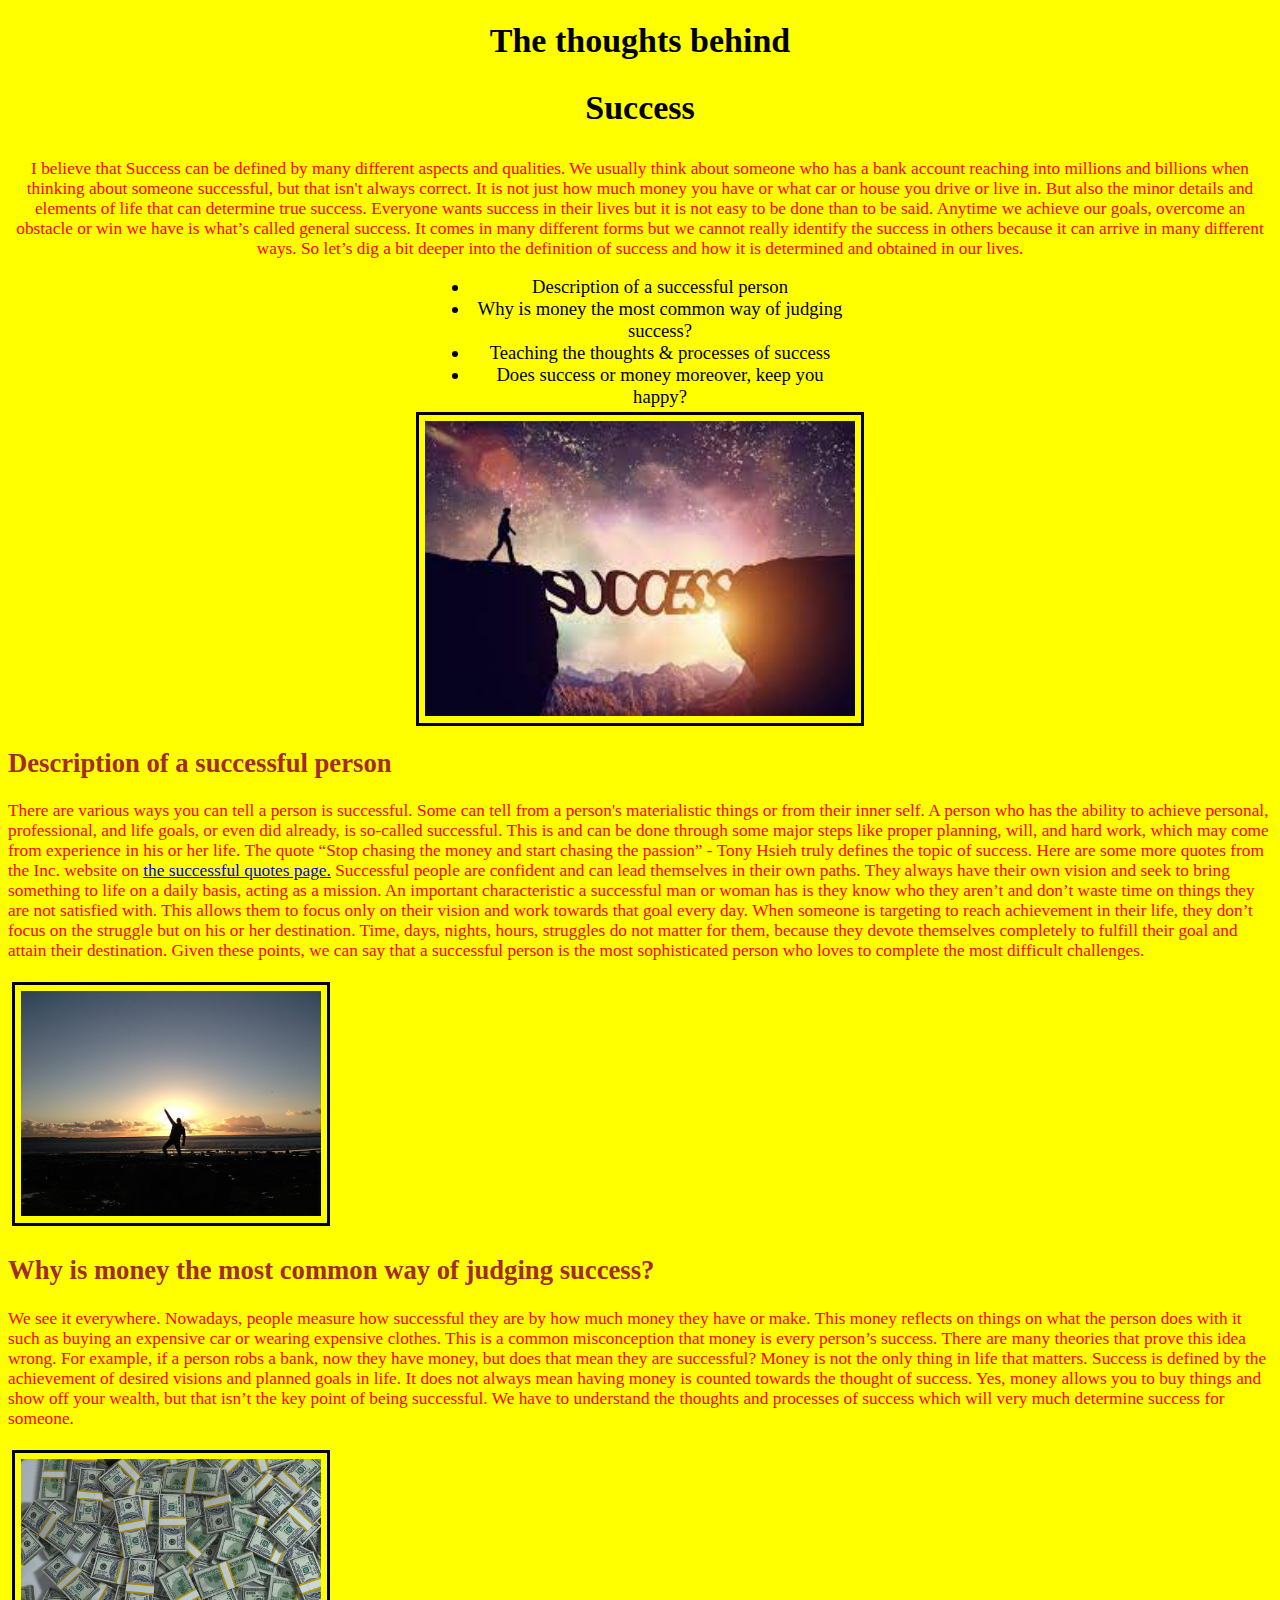
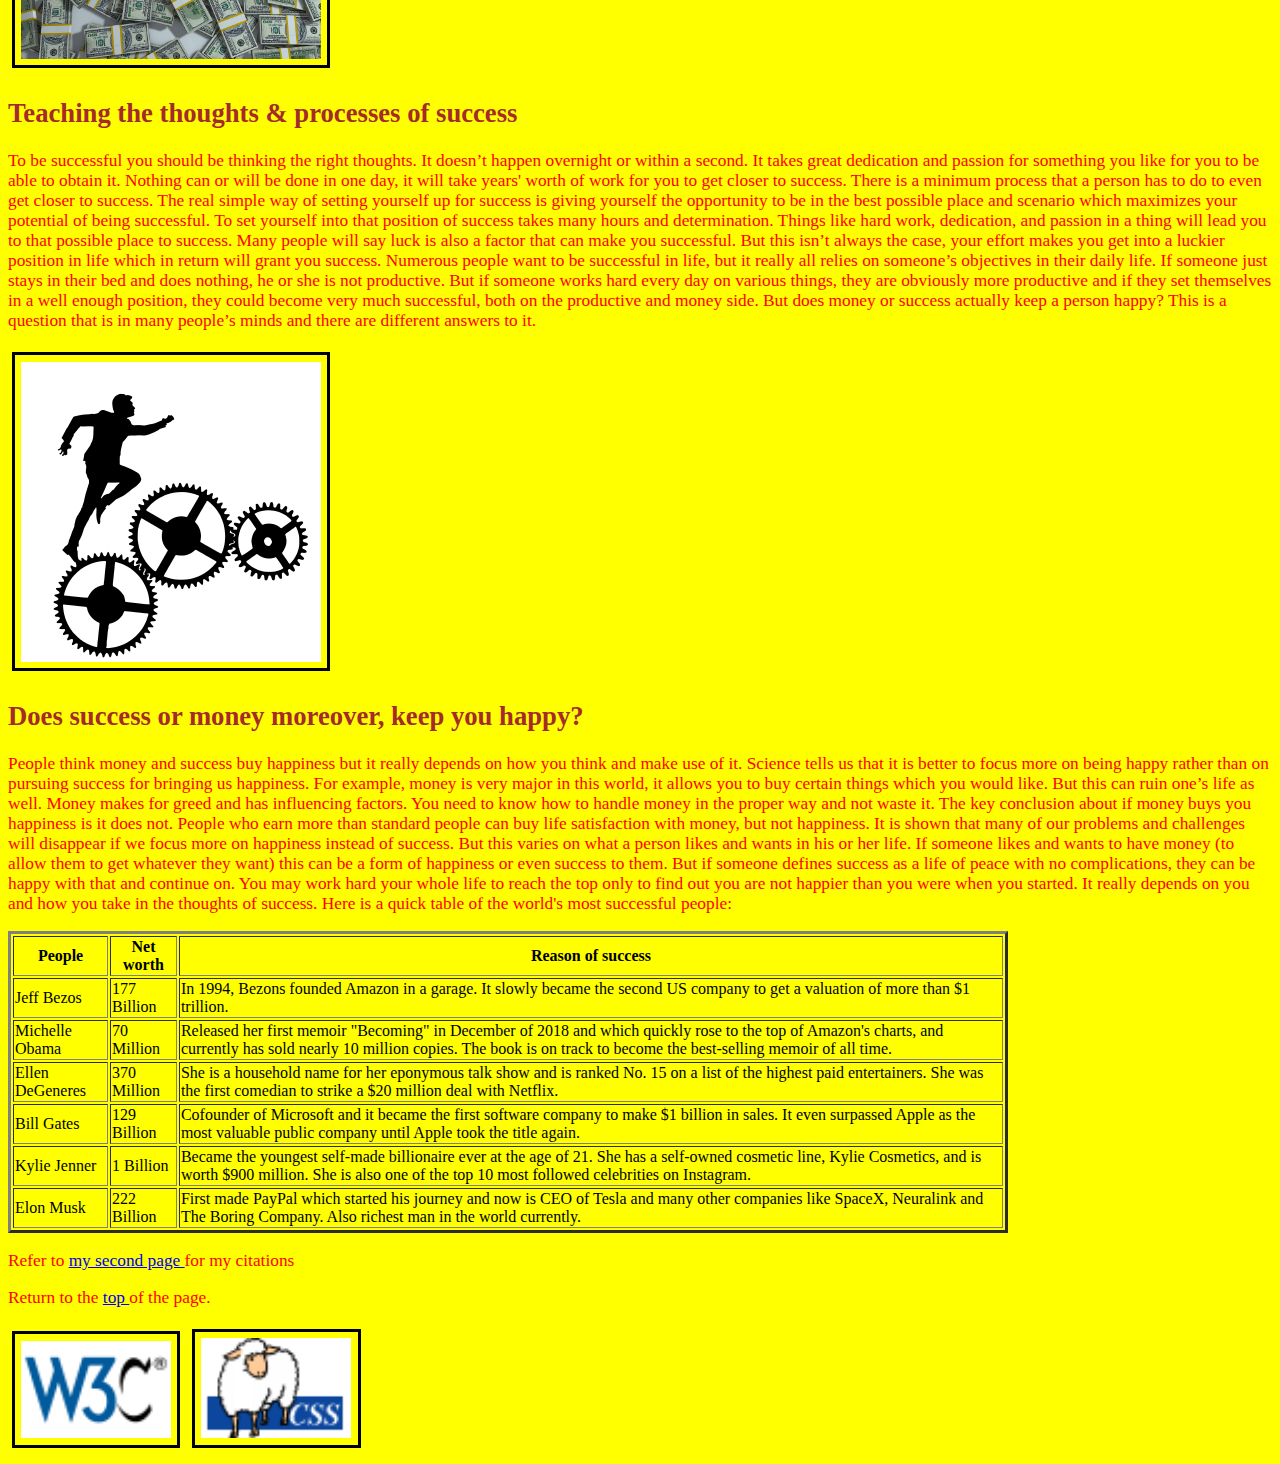
<file: index.html>
<!doctype html>
<html lang = "en">
	    <head>
				<meta charset="UTF-8"> 
				<title> Definition of Success </title> 
				<link rel="stylesheet" type="text/css" href="success.css" />			
		</head>
		<body>
				<h1 id= "TopOfPage"> The thoughts behind Success </h1> 
				<p class = "center">I believe that Success can be defined by many different aspects and qualities. We usually think about someone who has a bank account reaching into millions and billions when thinking about someone successful, but that isn't always correct. It is not just how much money you have or what car or house you drive or live in. But also the minor details and elements of life that can determine true success. Everyone wants success in their lives but it is not easy to be done than to be said. Anytime we achieve our goals, overcome an obstacle or win we have is what’s called general success. It comes in many different forms but we cannot really identify the success in others because it can arrive in many different ways. So let’s dig a bit deeper into the definition of success and how it is determined and obtained in our lives. </p>
				<ul>
						<li> Description of a successful person </li>
						<li> Why is money the most common way of judging success? </li>
						<li> Teaching the thoughts &amp; processes of success </li>
						<li> Does success or money moreover, keep you happy? </li>
						<!--These are usually the topics that come into mind when thinking about success -->
				</ul>
				<img src = "successbridge.jfif" width = "430" alt = "Picture of Success bridge" style = "display: block; margin-left: auto; margin-right: auto;" />
				<h2> Description of a successful person </h2>
				<p> There are various ways you can tell a person is successful. Some can tell from a person's materialistic things or from their inner self. A person who has the ability to achieve personal, professional, and life goals, or even did already, is so-called successful. This is and can be done through some major steps like proper planning, will, and hard work, which may come from experience in his or her life. The quote “Stop chasing the money and start chasing the passion” - Tony Hsieh truly defines the topic of success. Here are some more quotes from the Inc. website on <a href = "https://www.inc.com/jayson-demers/51-quotes-to-inspire-success-in-your-life-and-business.html" target="blank">the successful quotes page.</a> Successful people are confident and can lead themselves in their own paths. They always have their own vision and seek to bring something to life on a daily basis, acting as a mission. An important characteristic a successful man or woman has is they know who they aren’t and don’t waste time on things they are not satisfied with. This allows them to focus only on their vision and work towards that goal every day. When someone is targeting to reach achievement in their life, they don’t focus on the struggle but on his or her destination. Time, days, nights, hours, struggles do not matter for them, because they devote themselves completely to fulfill their goal and attain their destination. Given these points, we can say that a successful person is the most sophisticated person who loves to complete the most difficult challenges. </p> 
				<img src = "successsunset.jpg" width = "300" alt = "Picture of reached success" />
			
				<h2> Why is money the most common way of judging success? </h2> 
				<p> We see it everywhere. Nowadays, people measure how successful they are by how much money they have or make. This money reflects on things on what the person does with it such as buying an expensive car or wearing expensive clothes. This is a common misconception that money is every person’s success. There are many theories that prove this idea wrong. For example, if a person robs a bank, now they have money, but does that mean they are successful? Money is not the only thing in life that matters. Success is defined by the achievement of desired visions and planned goals in life. It does not always mean having money is counted towards the thought of success. Yes, money allows you to buy things and show off your wealth, but that isn’t the key point of being successful. We have to understand the thoughts and processes of success which will very much determine success for someone. </p> 
				<img src = "successmoney.jpg" width = "300" alt = "Picutre of money bundles" />
				
				<h2> Teaching the thoughts &amp; processes of success </h2> 
				<p> To be successful you should be thinking the right thoughts.  It doesn’t happen overnight or within a second. It takes great dedication and passion for something you like for you to be able to obtain it. Nothing can or will be done in one day, it will take years' worth of work for you to get closer to success. There is a minimum process that a person has to do to even get closer to success. The real simple way of setting yourself up for success is giving yourself the opportunity to be in the best possible place and scenario which maximizes your potential of being successful. To set yourself into that position of success takes many hours and determination. Things like hard work, dedication, and passion in a thing will lead you to that possible place to success. Many people will say luck is also a factor that can make you successful. But this isn’t always the case, your effort makes you get into a luckier position in life which in return will grant you success. Numerous people want to be successful in life, but it really all relies on someone’s objectives in their daily life. If someone just stays in their bed and does nothing, he or she is not productive. But if someone works hard every day on various things, they are obviously more productive and if they set themselves in a well enough position, they could become very much successful, both on the productive and money side. But does money or success actually keep a person happy? This is a question that is in many people’s minds and there are different answers to it. </p> 
				<img src = "successprocess.jpg!d" width = "300" alt = "Picture of processes" />
				
				<h2> Does success or money moreover, keep you happy? </h2> 
				<p> People think money and success buy happiness but it really depends on how you think and make use of it. Science tells us that it is better to focus more on being happy rather than on pursuing success for bringing us happiness. For example, money is very major in this world, it allows you to buy certain things which you would like. But this can ruin one’s life as well. Money makes for greed and has influencing factors. You need to know how to handle money in the proper way and not waste it. The key conclusion about if money buys you happiness is it does not. People who earn more than standard people can buy life satisfaction with money, but not happiness. It is shown that many of our problems and challenges will disappear if we focus more on happiness instead of success. But this varies on what a person likes and wants in his or her life. If someone likes and wants to have money (to allow them to get whatever they want) this can be a form of happiness or even success to them. But if someone defines success as a life of peace with no complications, they can be happy with that and continue on. You may work hard your whole life to reach the top only to find out you are not happier than you were when you started. It really depends on you and how you take in the thoughts of success.  Here is a quick table of the world's most successful people:	</p>
				
				<table width = "1000px" border = "3px"> 
					<tr> 
						<th> People </th> 
						<th> Net worth </th> 
						<th> Reason of success </th> 
					</tr> 
					<tr> 
						<td> Jeff Bezos </td> 
						<td> 177 Billion </td> 
						<td> In 1994, Bezons founded Amazon in a garage. It slowly became the second US company to get a valuation of more than $1 trillion. </td> 
					</tr> 
					<tr> 
						<td> Michelle Obama </td> 
						<td> 70 Million </td> 
						<td> Released her first memoir "Becoming" in December of 2018 and which quickly rose to the top of Amazon's charts, and currently has sold nearly 10 million copies. The book is on track to become the best-selling memoir of all time. </td> 
					</tr> 
					<tr> 
						<td> Ellen DeGeneres </td> 
						<td> 370 Million </td> 
						<td> She is a household name for her eponymous talk show and is ranked No. 15 on a list of the highest paid entertainers. She was the first comedian to strike a $20 million deal with Netflix. </td> 
					</tr> 
					<tr> 
						<td> Bill Gates </td> 
						<td> 129 Billion </td> 
						<td> Cofounder of Microsoft and it became the first software company to make $1 billion in sales. It even surpassed Apple as the most valuable public company until Apple took the title again. </td> 
					</tr> 
					<tr> 
						<td> Kylie Jenner </td> 
						<td> 1 Billion </td>  
						<td> Became the youngest self-made billionaire ever at the age of 21. She has a self-owned cosmetic line, Kylie Cosmetics, and is worth $900 million. She is also one of the top 10 most followed celebrities on Instagram. </td> 
					</tr> 
					<tr> 
						<td> Elon Musk </td>
						<td> 222 Billion </td>  
						<td> First made PayPal which started his journey and now is CEO of Tesla and many other companies like SpaceX, Neuralink and The Boring Company. Also richest man in the world currently. </td>   
				</table> 
				<!--The people above are really the people who I think are very much successful and have worked their way up to their positions -->
				
				<p> Refer to <a href = "citations.html"> my second page </a> for my citations </p>
				<p> Return to the <a href = "#TopOfPage"> top </a> of the page. </p>
				
				<a href ="http://validator.w3.org/check?uri=https://Ebtehaz.github.io/home/">
				<img src="w3c.png" width="150" alt="image of w3c logo"></a> 
				<a href = "http://jigsaw.w3.org/css-validator/validator?uri=https://Ebtehaz.github.io/home/"> 
				<img src = "css.png" width="150" alt="image of css logo"></a> 
				<!-- I tried making my web page not very complicated and organized so the audience does not think it is a overdone work.-->
		</body> 
</html>
</file>
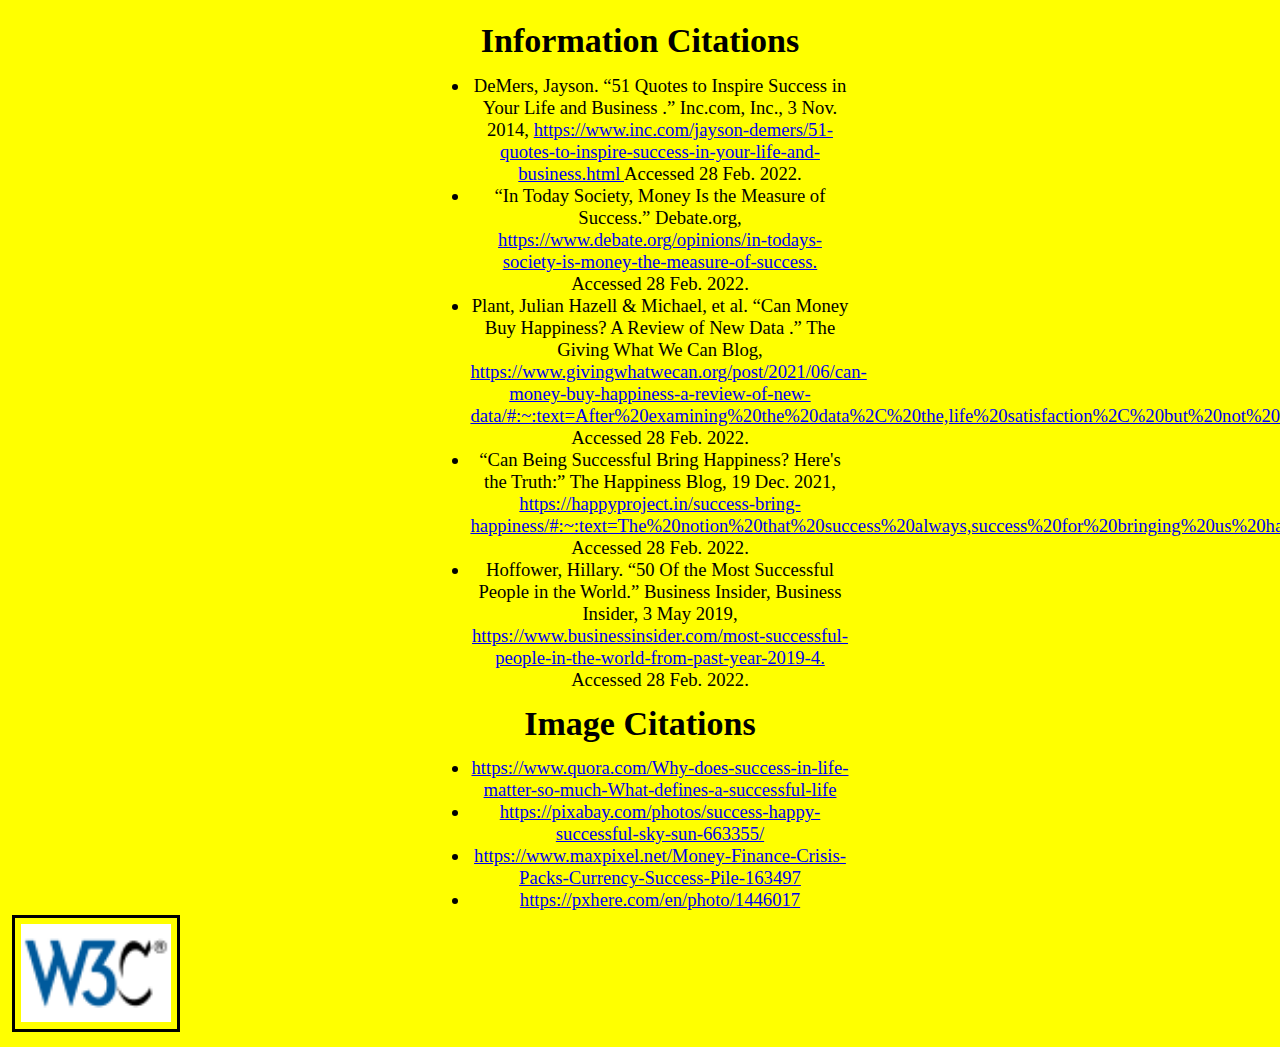
<file: citations.html>
<!DOCTYPE html>
<html lang = "en">
	<head>
		<meta charset = "UTF-8">
		<title> Definition of Success, Citations </title> 
		<link rel = "stylesheet" type = "text/css" href = "success.css" /> 
	</head> 
	<body> 
		<h1 class = "citations" id = "citation-title" > Information Citations </h1> 
		<ul> 
			<li> DeMers, Jayson. “51 Quotes to Inspire Success in Your Life and Business .” Inc.com, Inc., 3 Nov. 2014, <a href =  "https://www.inc.com/jayson-demers/51-quotes-to-inspire-success-in-your-life-and-business.html">https://www.inc.com/jayson-demers/51-quotes-to-inspire-success-in-your-life-and-business.html </a> Accessed 28 Feb. 2022. </li> 
			<li> “In Today Society, Money Is the Measure of Success.” Debate.org, <a href = "https://www.debate.org/opinions/in-todays-society-is-money-the-measure-of-success.">https://www.debate.org/opinions/in-todays-society-is-money-the-measure-of-success. </a> Accessed 28 Feb. 2022. </li> 
			<li> Plant, Julian Hazell &amp; Michael, et al. “Can Money Buy Happiness? A Review of New Data  .” The Giving What We Can Blog, <a href = "https://www.givingwhatwecan.org/post/2021/06/can-money-buy-happiness-a-review-of-new-data/#:~:text=After%20examining%20the%20data%2C%20the,life%20satisfaction%2C%20but%20not%20happiness">https://www.givingwhatwecan.org/post/2021/06/can-money-buy-happiness-a-review-of-new-data/#:~:text=After%20examining%20the%20data%2C%20the,life%20satisfaction%2C%20but%20not%20happiness </a> Accessed 28 Feb. 2022. </li> 
			<li> “Can Being Successful Bring Happiness? Here's the Truth:” The Happiness Blog, 19 Dec. 2021, <a href = "https://happyproject.in/success-bring-happiness/#:~:text=The%20notion%20that%20success%20always,success%20for%20bringing%20us%20happiness">https://happyproject.in/success-bring-happiness/#:~:text=The%20notion%20that%20success%20always,success%20for%20bringing%20us%20happiness. </a> Accessed 28 Feb. 2022. </li> 
			<li> Hoffower, Hillary. “50 Of the Most Successful People in the World.” Business Insider, Business Insider, 3 May 2019, <a href = "https://www.businessinsider.com/most-successful-people-in-the-world-from-past-year-2019-4">https://www.businessinsider.com/most-successful-people-in-the-world-from-past-year-2019-4. </a> Accessed 28 Feb. 2022. </li> 
			<!--Citations I think is very important and especially with a format so you are secure with your citing -->
		</ul> 
		<h1 class = "citations" id = "image-c-title"> Image Citations </h1> 
		<ul> 
			<li> <a href = "https://www.quora.com/Why-does-success-in-life-matter-so-much-What-defines-a-successful-life">https://www.quora.com/Why-does-success-in-life-matter-so-much-What-defines-a-successful-life </a> </li> 
			<li> <a href ="https://pixabay.com/photos/success-happy-successful-sky-sun-663355/">https://pixabay.com/photos/success-happy-successful-sky-sun-663355/ </a> </li> 
			<li> <a href = "https://www.maxpixel.net/Money-Finance-Crisis-Packs-Currency-Success-Pile-163497">https://www.maxpixel.net/Money-Finance-Crisis-Packs-Currency-Success-Pile-163497 </a> </li> 
			<li> <a href = "https://pxhere.com/en/photo/1446017"> https://pxhere.com/en/photo/1446017 </a> </li>  	
		</ul> 
		<a href ="http://validator.w3.org/check?uri=https://Ebtehaz.github.io/home/">
		<img src="w3c.png" width="150" alt="image of w3c logo"></a>
	</body> 
</html>
</file>
<file: success.css>
h1
{
		text-align : center;  
		font-size: 25.5pt;
		line-height: 50pt;
		font-family : Cambria;
		width: 30%;
		margin: auto; 
}
h2 
{
	font-family : lucida bright;
	font-size: 20pt;
	color: brown;
}
.center 
{ 
	text-align: center; 
}
p
{
	font-family: serif;
	font-size: 13pt; 
	color: red;
}
body
{
		background-color: yellow; 
}
ul
{
	text-align : center; 
	font-family : sans serif;
	font-size: 14pt;
	width: 30%;
	margin: auto; 
}
img 
{
	border-color : black;
	border-width : medium; 
	border-style : solid;
	padding : 0.5% ; 
	margin : 0.3% ;
}
</file>
